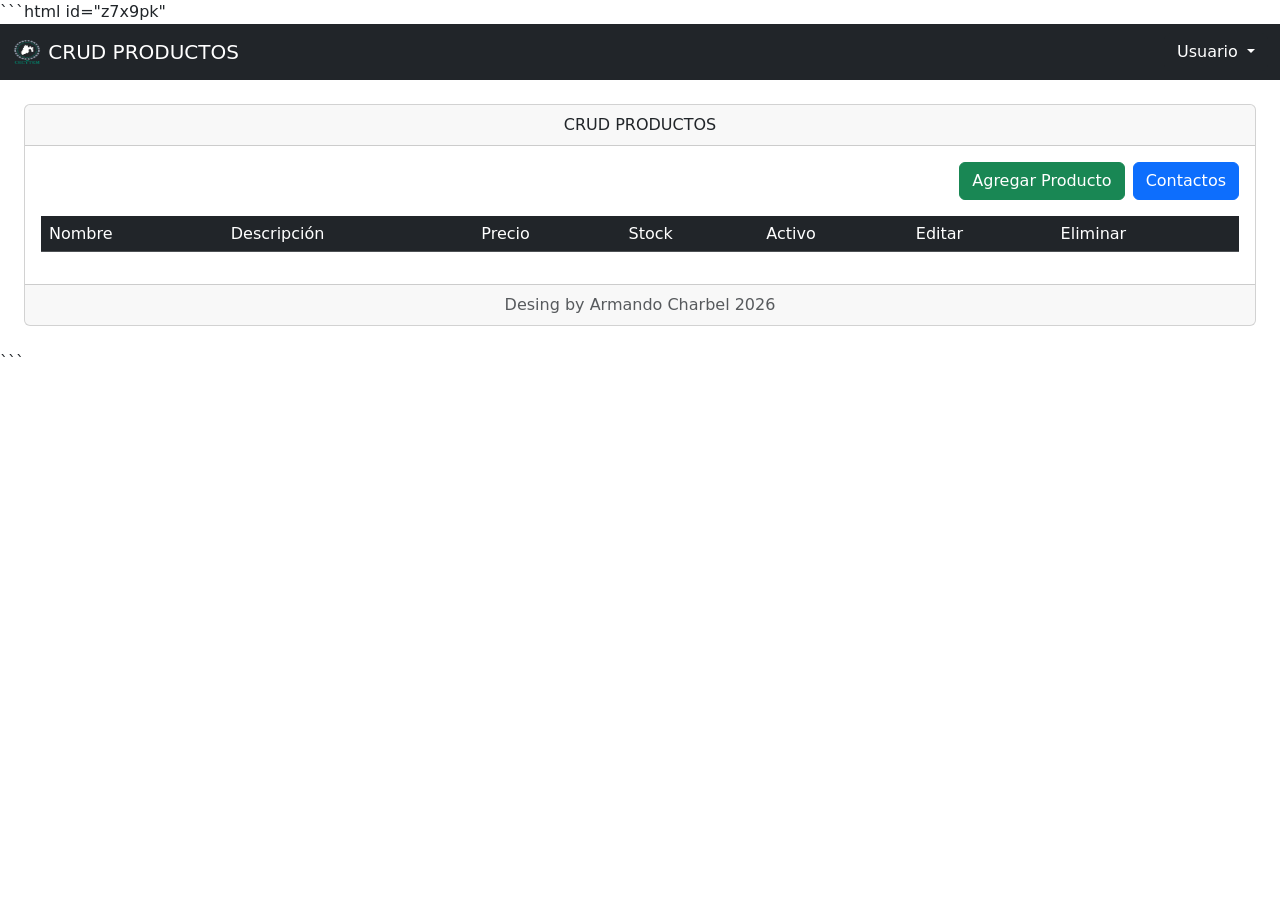
<file: productos.html>
```html id="z7x9pk"
<!DOCTYPE html>
<html lang="en">
<head>
    <meta charset="UTF-8">
    <meta http-equiv="X-UA-Compatible" content="IE=edge">
    <meta name="viewport" content="width=device-width, initial-scale=1.0">

    <title>CRUD PRODUCTOS</title>

    <link rel="shortcut icon"
          href="assets/imajenes/cecy.png"
          type="image/x-icon">

    <link rel="stylesheet"
          href="assets/css/bootstrap.min.css">

</head>

<body onload="cargarProductos();checarSesion();">

    <!-- NAVBAR -->

    <nav class="navbar navbar-dark bg-dark">

        <div class="container-fluid">

            <a class="navbar-brand" href="#">

                <img src="assets/imajenes/cecy.png"
                     alt=""
                     width="30"
                     height="24"
                     class="d-inline-block align-text-top">

                CRUD PRODUCTOS

            </a>

            <div class="d-flex" role="search">

                <div class="dropdown">

                    <button id="usuario"
                            class="btn btn-dark dropdown-toggle"
                            type="button"
                            data-bs-toggle="dropdown">

                        Usuario

                    </button>

                    <ul class="dropdown-menu">

                        <li>

                            <a class="dropdown-item"
                               href="#"
                               onclick="cerrarSesion()">

                                CERRAR

                            </a>

                        </li>

                    </ul>

                </div>

            </div>

        </div>

    </nav>

    <!-- CARD -->

    <div class="card text-center m-4">

        <div class="card-header">

            CRUD PRODUCTOS

        </div>

        <div class="card-body">

            <!-- BOTONES -->

            <div class="d-flex justify-content-end gap-2 mb-3">

                <!-- AGREGAR PRODUCTO -->

                <button class="btn btn-success"
                        data-bs-toggle="modal"
                        data-bs-target="#agregarModal">

                    Agregar Producto

                </button>

                <!-- REGRESAR A CONTACTOS -->

                <button class="btn btn-primary"
                        onclick="window.location.href='contactos.html'">

                    Contactos

                </button>

            </div>

            <!-- TABLA -->

            <table class="table table-hover">

                <thead class="table-dark">

                    <tr>

                        <td>Nombre</td>
                        <td>Descripción</td>
                        <td>Precio</td>
                        <td>Stock</td>
                        <td>Activo</td>
                        <td>Editar</td>
                        <td>Eliminar</td>

                    </tr>

                </thead>

                <tbody id="registros">

                </tbody>

            </table>

        </div>

        <div class="card-footer text-muted">

            Desing by Armando Charbel 2026

        </div>

    </div>

    <!-- MODAL AGREGAR -->

    <div class="modal fade"
         id="agregarModal"
         tabindex="-1"
         aria-hidden="true">

        <div class="modal-dialog modal-dialog-centered">

            <div class="modal-content text-start">

                <div class="modal-header">

                    <h5 class="modal-title">

                        AGREGAR PRODUCTO

                    </h5>

                    <button type="button"
                            class="btn-close"
                            data-bs-dismiss="modal">

                    </button>

                </div>

                <div class="modal-body">

                    <form id="formAgregar">

                        <input type="hidden"
                               id="productoId">

                        <!-- NOMBRE -->

                        <div class="mb-3">

                            <label class="form-label">

                                Nombre Producto

                            </label>

                            <input type="text"
                                   class="form-control"
                                   id="nombre"
                                   placeholder="Ej. Laptop"
                                   required>

                        </div>

                        <!-- DESCRIPCION -->

                        <div class="mb-3">

                            <label class="form-label">

                                Descripción

                            </label>

                            <textarea class="form-control"
                                      id="descripcion"
                                      required>
                            </textarea>

                        </div>

                        <!-- PRECIO -->

                        <div class="mb-3">

                            <label class="form-label">

                                Precio

                            </label>

                            <input type="number"
                                   step="0.01"
                                   class="form-control"
                                   id="precio"
                                   placeholder="Ej. 1500"
                                   required>

                        </div>

                        <!-- STOCK -->

                        <div class="mb-3">

                            <label class="form-label">

                                Stock

                            </label>

                            <input type="number"
                                   class="form-control"
                                   id="stock"
                                   placeholder="Ej. 20"
                                   required>

                        </div>

                        <!-- ACTIVO -->

                        <div class="mb-3">

                            <label class="form-label">

                                Estado

                            </label>

                            <select class="form-control"
                                    id="activo">

                                <option value="true">
                                    Activo
                                </option>

                                <option value="false">
                                    Inactivo
                                </option>

                            </select>

                        </div>

                    </form>

                </div>

                <div class="modal-footer">

                    <button type="button"
                            class="btn btn-danger"
                            data-bs-dismiss="modal">

                        Cancelar

                    </button>

                    <button type="button"
                            class="btn btn-success"
                            onclick="agregarProducto()">

                        Guardar

                    </button>

                </div>

            </div>

        </div>

    </div>

    <!-- MODAL EDITAR -->

    <div class="modal fade"
         id="editarModal"
         tabindex="-1"
         aria-hidden="true">

        <div class="modal-dialog modal-dialog-centered">

            <div class="modal-content text-start">

                <div class="modal-header">

                    <h5 class="modal-title">

                        EDITAR PRODUCTO

                    </h5>

                    <button type="button"
                            class="btn-close"
                            data-bs-dismiss="modal">

                    </button>

                </div>

                <div class="modal-body">

                    <form id="formEditar">

                        <input type="hidden"
                               id="productoIdEditar">

                        <!-- NOMBRE -->

                        <div class="mb-3">

                            <label class="form-label">

                                Nombre

                            </label>

                            <input type="text"
                                   class="form-control"
                                   id="enombre"
                                   required>

                        </div>

                        <!-- DESCRIPCION -->

                        <div class="mb-3">

                            <label class="form-label">

                                Descripción

                            </label>

                            <textarea class="form-control"
                                      id="edescripcion"
                                      required>
                            </textarea>

                        </div>

                        <!-- PRECIO -->

                        <div class="mb-3">

                            <label class="form-label">

                                Precio

                            </label>

                            <input type="number"
                                   step="0.01"
                                   class="form-control"
                                   id="eprecio"
                                   required>

                        </div>

                        <!-- STOCK -->

                        <div class="mb-3">

                            <label class="form-label">

                                Stock

                            </label>

                            <input type="number"
                                   class="form-control"
                                   id="estock"
                                   required>

                        </div>

                        <!-- ACTIVO -->

                        <div class="mb-3">

                            <label class="form-label">

                                Estado

                            </label>

                            <select class="form-control"
                                    id="eactivo">

                                <option value="true">
                                    Activo
                                </option>

                                <option value="false">
                                    Inactivo
                                </option>

                            </select>

                        </div>

                    </form>

                </div>

                <div class="modal-footer">

                    <button type="button"
                            class="btn btn-danger"
                            data-bs-dismiss="modal">

                        Cancelar

                    </button>

                    <button type="button"
                            class="btn btn-success"
                            onclick="editarProducto()">

                        Guardar

                    </button>

                </div>

            </div>

        </div>

    </div>

    <script src="assets/js/appSistema.js"></script>

    <script src="assets/js/bootstrap.bundle.min.js"></script>

    <script src="assets/js/sweetalert2.all.min.js"></script>

</body>
</html>
```
</file>
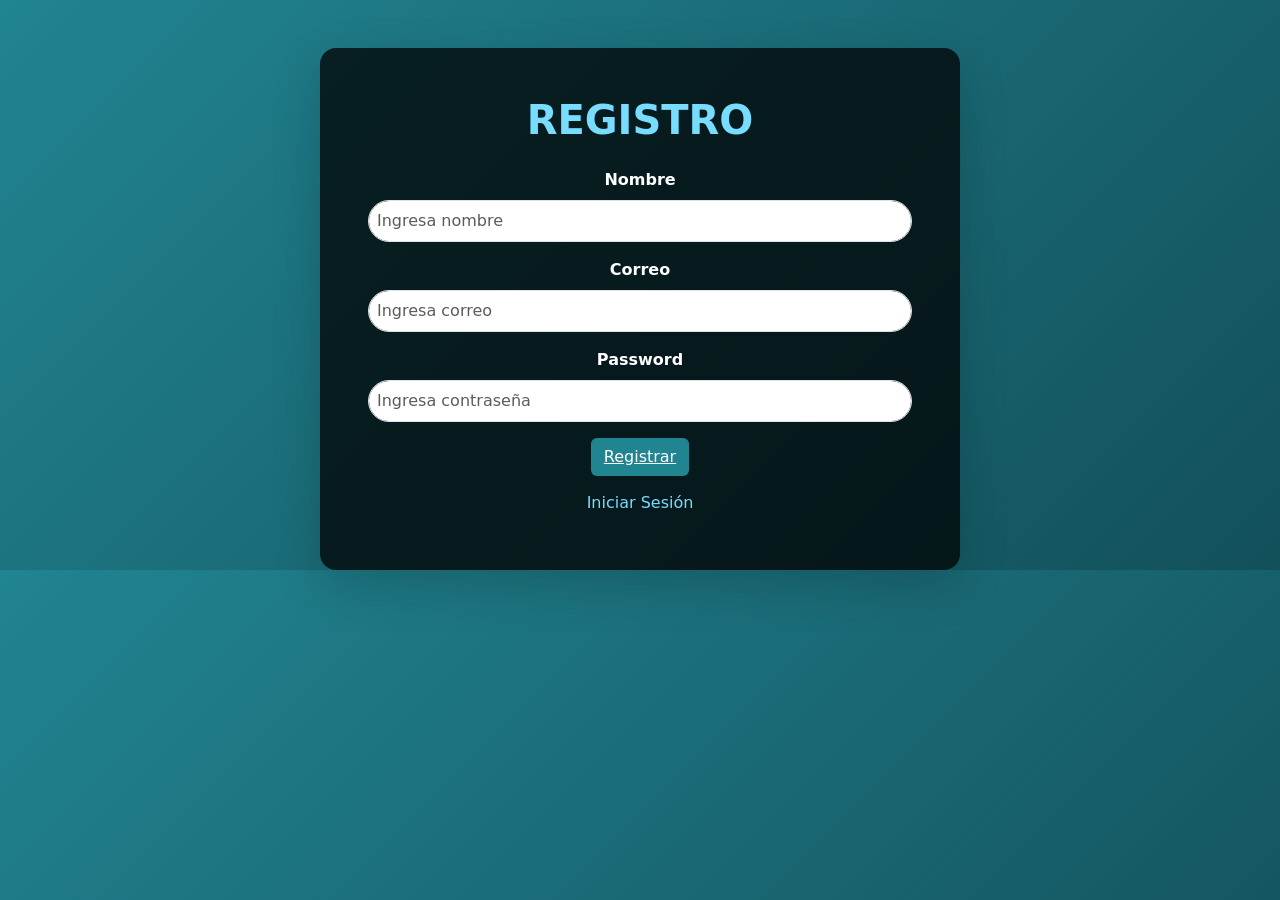
<file: registro.html>
<!DOCTYPE html>
<html lang="en">
<head>
    <meta charset="UTF-8">
    <meta name="viewport" content="width=device-width, initial-scale=1.0">
    <title>REGISTRO</title>

    <link rel="stylesheet"
    href="assets/css/bootstrap.min.css">
</head>

<body
style="background: linear-gradient(135deg,rgb(33,132,145),rgb(18,80,90));">

    <div class="container mt-5 w-50 m-auto text-center p-5 rounded-4 shadow-lg"
    style="background-color: rgba(0,0,0,0.75);">

        <form id="formRegistros">

            <h1 class="fw-bold mb-4"
            style="color: rgb(120,220,255);">
                REGISTRO
            </h1>

            <div class="mb-3">

                <label
                for="nombre"
                class="form-label text-white fw-bold">

                    Nombre

                </label>

                <input
                type="text"
                class="form-control rounded-pill p-2"
                id="nombre"
                name="nombre"
                required
                placeholder="Ingresa nombre">

            </div>

            <div class="mb-3">

                <label
                for="correo"
                class="form-label text-white fw-bold">

                    Correo

                </label>

                <input
                type="email"
                class="form-control rounded-pill p-2"
                id="correo"
                name="correo"
                required
                placeholder="Ingresa correo">

            </div>

            <div class="mb-3">

                <label
                for="password"
                class="form-label text-white fw-bold">

                    Password

                </label>

                <input
                type="password"
                class="form-control rounded-pill p-2"
                id="password"
                name="password"
                required
                placeholder="Ingresa contraseña">

            </div>

            <button
            type="button"
            class="btn btn-link"
            onclick="registrarUsuario()"
            style="background-color: rgb(33,132,145); color:white;">

                Registrar

            </button>

            <br>

            <a
            href="index.html"
            class="btn btn-link mt-2"
            style="color: rgb(120,220,255); text-decoration:none;">

                Iniciar Sesión

            </a>

        </form>

    </div>

    <script src="assets/js/bootstrap.bundle.min.js"></script>

    <script src="assets/js/sweetalert2.all.min.js"></script>

    <script src="assets/js/funciones.js"></script>

    <script src="assets/js/appSistema.js"></script>

</body>
</html>
</file>
